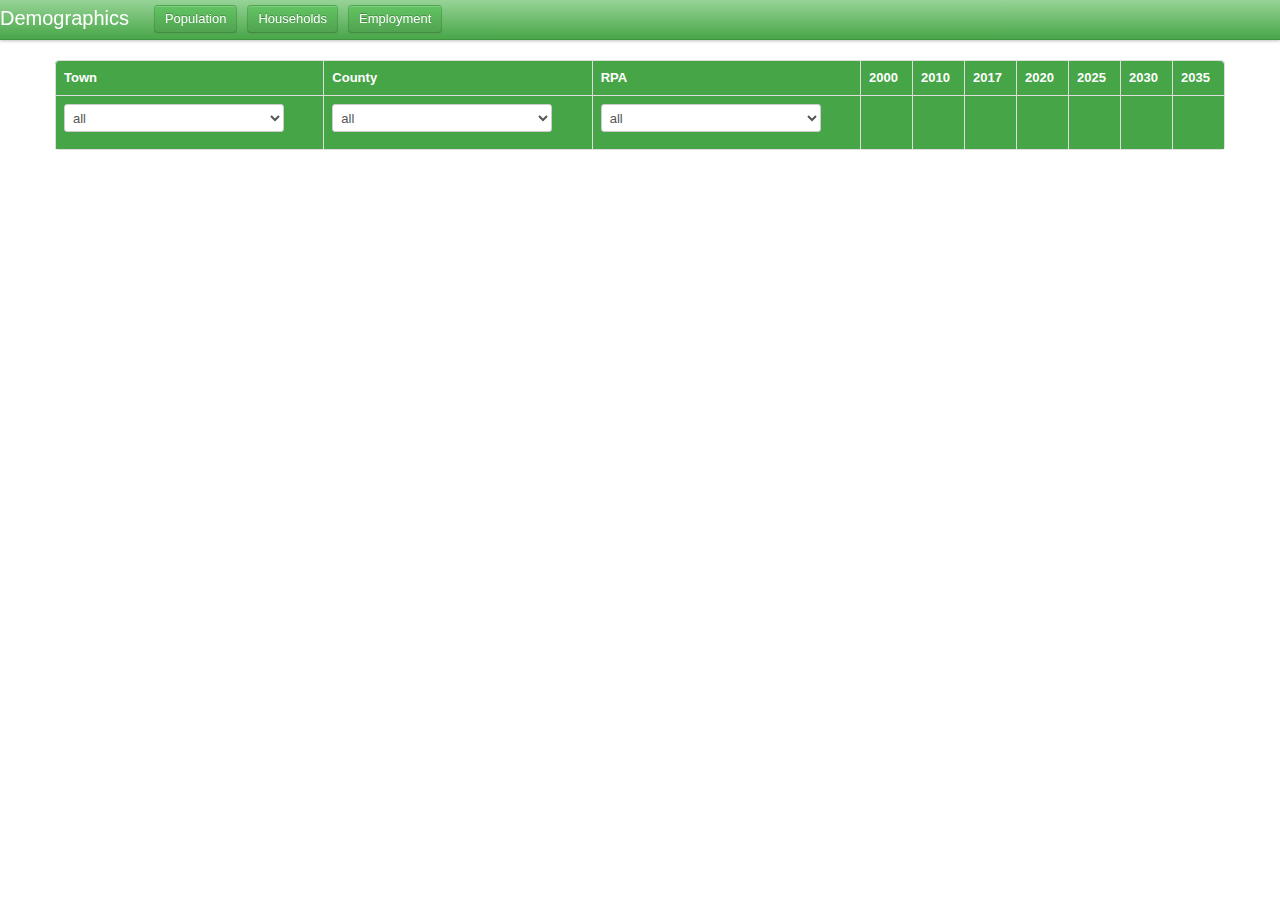
<file: index.html>
<!doctype html>
<!--[if lt IE 7]> <html class="no-js lt-ie9 lt-ie8 lt-ie7" lang="en"> <![endif]-->
<!--[if IE 7]>    <html class="no-js lt-ie9 lt-ie8" lang="en"> <![endif]-->
<!--[if IE 8]>    <html class="no-js lt-ie9" lang="en"> <![endif]-->
<!--[if gt IE 8]><!--> <html class="no-js" lang="en"> <!--<![endif]-->
<head>
	<meta charset="utf-8">
	<meta http-equiv="X-UA-Compatible" content="IE=edge,chrome=1">

	<title>Demographics</title>
	<meta name="description" content="">
	<meta name="author" content="">

	<meta name="viewport" content="width=device-width">

	<link rel="stylesheet" href="css/bootstrap.min.css">
	<style>
	body {
	  padding-top: 60px;
	  padding-bottom: 40px;
	}
	</style>
	<link rel="stylesheet" href="css/bootstrap-responsive.min.css">
	<link rel="stylesheet" href="css/style.css">

	<script src="js/libs/modernizr-2.5.3-respond-1.1.0.min.js"></script>
	 <link rel="shortcut icon" href="img/ico/favicon.ico">
    <link rel="apple-touch-icon-precomposed" sizes="144x144" href="img/ico/apple-touch-icon-144-precomposed.png">
    <link rel="apple-touch-icon-precomposed" sizes="114x114" href="img/ico/apple-touch-icon-114-precomposed.png">
    <link rel="apple-touch-icon-precomposed" sizes="72x72" href="img/ico/apple-touch-icon-72-precomposed.png">
    <link rel="apple-touch-icon-precomposed" href="img/ico/apple-touch-icon-57-precomposed.png">
</head>
<body>
    <div class="navbar navbar-fixed-top">
            <div class="navbar-inner">
              <div class="container" style="width: auto;">
               <a class="brand" href="#">
 Demographics
</a>
                <ul class="nav">
                  <li>
  <button  class="btn btn-success pop" >
    Population
    
  </button ></li>
   <li>
  <button  class="btn btn-success hh">
    Households
    
  </button></li>
   <li>
  <button  class="btn btn-success emp">
    Employment
    
  </button></li>
                    </ul>
               
              </div>
            </div>
         
  </div>


    <div class="container">

      <!-- Main hero unit for a primary marketing message or call to action -->
     <table class="table table-bordered table-striped">
    <thead class="headr">
        <tr class="tablesorter">
        <th>Town  </th>
        <th>County</th>
        <th>RPA</th>
        <th>2000</th>
        <th>2010</th>
        <th>2017</th>
        <th>2020</th>
        <th>2025</th>
        <th>2030</th>
        <th>2035</th>
        </tr>
        <tr>
        <th><select class="town"><option value="all">all</option><option value="Abington">Abington</option><option value="Acton">Acton</option><option value="Acushnet">Acushnet</option><option value="Adams">Adams</option><option value="Agawam">Agawam</option><option value="Alford">Alford</option><option value="Amesbury">Amesbury</option><option value="Amherst">Amherst</option><option value="Andover">Andover</option><option value="Aquinnah">Aquinnah</option><option value="Arlington">Arlington</option><option value="Ashburnham">Ashburnham</option><option value="Ashby">Ashby</option><option value="Ashfield">Ashfield</option><option value="Ashland">Ashland</option><option value="Athol">Athol</option><option value="Attleboro">Attleboro</option><option value="Auburn">Auburn</option><option value="Avon">Avon</option><option value="Ayer">Ayer</option><option value="Barnstable Town">Barnstable Town</option><option value="Barre">Barre</option><option value="Becket">Becket</option><option value="Bedford">Bedford</option><option value="Belchertown">Belchertown</option><option value="Bellingham">Bellingham</option><option value="Belmont">Belmont</option><option value="Berkley">Berkley</option><option value="Berlin">Berlin</option><option value="Bernardston">Bernardston</option><option value="Beverly">Beverly</option><option value="Billerica">Billerica</option><option value="Blackstone">Blackstone</option><option value="Blandford">Blandford</option><option value="Bolton">Bolton</option><option value="Boston">Boston</option><option value="Bourne">Bourne</option><option value="Boxborough">Boxborough</option><option value="Boxford">Boxford</option><option value="Boylston">Boylston</option><option value="Braintree">Braintree</option><option value="Brewster">Brewster</option><option value="Bridgewater">Bridgewater</option><option value="Brimfield">Brimfield</option><option value="Brockton">Brockton</option><option value="Brookfield">Brookfield</option><option value="Brookline">Brookline</option><option value="Buckland">Buckland</option><option value="Burlington">Burlington</option><option value="Cambridge">Cambridge</option><option value="Canton">Canton</option><option value="Carlisle">Carlisle</option><option value="Carver">Carver</option><option value="Charlemont">Charlemont</option><option value="Charlton">Charlton</option><option value="Chatham">Chatham</option><option value="Chelmsford">Chelmsford</option><option value="Chelsea">Chelsea</option><option value="Cheshire">Cheshire</option><option value="Chester">Chester</option><option value="Chesterfield">Chesterfield</option><option value="Chicopee">Chicopee</option><option value="Chilmark">Chilmark</option><option value="Clarksburg">Clarksburg</option><option value="Clinton">Clinton</option><option value="Cohasset">Cohasset</option><option value="Colrain">Colrain</option><option value="Concord">Concord</option><option value="Conway">Conway</option><option value="Cummington">Cummington</option><option value="Dalton">Dalton</option><option value="Danvers">Danvers</option><option value="Dartmouth">Dartmouth</option><option value="Dedham">Dedham</option><option value="Deerfield">Deerfield</option><option value="Dennis">Dennis</option><option value="Dighton">Dighton</option><option value="Douglas">Douglas</option><option value="Dover">Dover</option><option value="Dracut">Dracut</option><option value="Dudley">Dudley</option><option value="Dunstable">Dunstable</option><option value="Duxbury">Duxbury</option><option value="East Bridgewater">East Bridgewater</option><option value="East Brookfield">East Brookfield</option><option value="East Longmeadow">East Longmeadow</option><option value="Eastham">Eastham</option><option value="Easthampton">Easthampton</option><option value="Easton">Easton</option><option value="Edgartown">Edgartown</option><option value="Egremont">Egremont</option><option value="Erving">Erving</option><option value="Essex">Essex</option><option value="Everett">Everett</option><option value="Fairhaven">Fairhaven</option><option value="Fall River">Fall River</option><option value="Falmouth">Falmouth</option><option value="Fitchburg">Fitchburg</option><option value="Florida">Florida</option><option value="Foxborough">Foxborough</option><option value="Framingham">Framingham</option><option value="Franklin">Franklin</option><option value="Freetown">Freetown</option><option value="Gardner">Gardner</option><option value="Georgetown">Georgetown</option><option value="Gill">Gill</option><option value="Gloucester">Gloucester</option><option value="Goshen">Goshen</option><option value="Gosnold">Gosnold</option><option value="Grafton">Grafton</option><option value="Granby">Granby</option><option value="Granville">Granville</option><option value="Great Barrington">Great Barrington</option><option value="Greenfield">Greenfield</option><option value="Groton">Groton</option><option value="Groveland">Groveland</option><option value="Hadley">Hadley</option><option value="Halifax">Halifax</option><option value="Hamilton">Hamilton</option><option value="Hampden">Hampden</option><option value="Hancock">Hancock</option><option value="Hanover">Hanover</option><option value="Hanson">Hanson</option><option value="Hardwick">Hardwick</option><option value="Harvard">Harvard</option><option value="Harwich">Harwich</option><option value="Hatfield">Hatfield</option><option value="Haverhill">Haverhill</option><option value="Hawley">Hawley</option><option value="Heath">Heath</option><option value="Hingham">Hingham</option><option value="Hinsdale">Hinsdale</option><option value="Holbrook">Holbrook</option><option value="Holden">Holden</option><option value="Holland">Holland</option><option value="Holliston">Holliston</option><option value="Holyoke">Holyoke</option><option value="Hopedale">Hopedale</option><option value="Hopkinton">Hopkinton</option><option value="Hubbardston">Hubbardston</option><option value="Hudson">Hudson</option><option value="Hull">Hull</option><option value="Huntington">Huntington</option><option value="Ipswich">Ipswich</option><option value="Kingston">Kingston</option><option value="Lakeville">Lakeville</option><option value="Lancaster">Lancaster</option><option value="Lanesborough">Lanesborough</option><option value="Lawrence">Lawrence</option><option value="Lee">Lee</option><option value="Leicester">Leicester</option><option value="Lenox">Lenox</option><option value="Leominster">Leominster</option><option value="Leverett">Leverett</option><option value="Lexington">Lexington</option><option value="Leyden">Leyden</option><option value="Lincoln">Lincoln</option><option value="Littleton">Littleton</option><option value="Longmeadow">Longmeadow</option><option value="Lowell">Lowell</option><option value="Ludlow">Ludlow</option><option value="Lunenburg">Lunenburg</option><option value="Lynn">Lynn</option><option value="Lynnfield">Lynnfield</option><option value="Malden">Malden</option><option value="Manchester-by-the-Sea">Manchester-by-the-Sea</option><option value="Mansfield">Mansfield</option><option value="Marblehead">Marblehead</option><option value="Marion">Marion</option><option value="Marlborough">Marlborough</option><option value="Marshfield">Marshfield</option><option value="Mashpee">Mashpee</option><option value="Mattapoisett">Mattapoisett</option><option value="Maynard">Maynard</option><option value="Medfield">Medfield</option><option value="Medford">Medford</option><option value="Medway">Medway</option><option value="Melrose">Melrose</option><option value="Mendon">Mendon</option><option value="Merrimac">Merrimac</option><option value="Methuen">Methuen</option><option value="Middleborough">Middleborough</option><option value="Middlefield">Middlefield</option><option value="Middleton">Middleton</option><option value="Milford">Milford</option><option value="Millbury">Millbury</option><option value="Millis">Millis</option><option value="Millville">Millville</option><option value="Milton">Milton</option><option value="Monroe">Monroe</option><option value="Monson">Monson</option><option value="Montague">Montague</option><option value="Monterey">Monterey</option><option value="Montgomery">Montgomery</option><option value="Mount Washington">Mount Washington</option><option value="Nahant">Nahant</option><option value="Nantucket">Nantucket</option><option value="Natick">Natick</option><option value="Needham">Needham</option><option value="New Ashford">New Ashford</option><option value="New Bedford">New Bedford</option><option value="New Braintree">New Braintree</option><option value="New Marlborough">New Marlborough</option><option value="New Salem">New Salem</option><option value="Newbury">Newbury</option><option value="Newburyport">Newburyport</option><option value="Newton">Newton</option><option value="Norfolk">Norfolk</option><option value="North Adams">North Adams</option><option value="North Andover">North Andover</option><option value="North Attleborough">North Attleborough</option><option value="North Brookfield">North Brookfield</option><option value="North Reading">North Reading</option><option value="Northampton">Northampton</option><option value="Northborough">Northborough</option><option value="Northbridge">Northbridge</option><option value="Northfield">Northfield</option><option value="Norton">Norton</option><option value="Norwell">Norwell</option><option value="Norwood">Norwood</option><option value="Oak Bluffs">Oak Bluffs</option><option value="Oakham">Oakham</option><option value="Orange">Orange</option><option value="Orleans">Orleans</option><option value="Otis">Otis</option><option value="Oxford">Oxford</option><option value="Palmer">Palmer</option><option value="Paxton">Paxton</option><option value="Peabody">Peabody</option><option value="Pelham">Pelham</option><option value="Pembroke">Pembroke</option><option value="Pepperell">Pepperell</option><option value="Peru">Peru</option><option value="Petersham">Petersham</option><option value="Phillipston">Phillipston</option><option value="Pittsfield">Pittsfield</option><option value="Plainfield">Plainfield</option><option value="Plainville">Plainville</option><option value="Plymouth">Plymouth</option><option value="Plympton">Plympton</option><option value="Princeton">Princeton</option><option value="Provincetown">Provincetown</option><option value="Quincy">Quincy</option><option value="Randolph">Randolph</option><option value="Raynham">Raynham</option><option value="Reading">Reading</option><option value="Rehoboth">Rehoboth</option><option value="Revere">Revere</option><option value="Richmond">Richmond</option><option value="Rochester">Rochester</option><option value="Rockland">Rockland</option><option value="Rockport">Rockport</option><option value="Rowe">Rowe</option><option value="Rowley">Rowley</option><option value="Royalston">Royalston</option><option value="Russell">Russell</option><option value="Rutland">Rutland</option><option value="Salem">Salem</option><option value="Salisbury">Salisbury</option><option value="Sandisfield">Sandisfield</option><option value="Sandwich">Sandwich</option><option value="Saugus">Saugus</option><option value="Savoy">Savoy</option><option value="Scituate">Scituate</option><option value="Seekonk">Seekonk</option><option value="Sharon">Sharon</option><option value="Sheffield">Sheffield</option><option value="Shelburne">Shelburne</option><option value="Sherborn">Sherborn</option><option value="Shirley">Shirley</option><option value="Shrewsbury">Shrewsbury</option><option value="Shutesbury">Shutesbury</option><option value="Somerset">Somerset</option><option value="Somerville">Somerville</option><option value="South Hadley">South Hadley</option><option value="Southampton">Southampton</option><option value="Southborough">Southborough</option><option value="Southbridge">Southbridge</option><option value="Southwick">Southwick</option><option value="Spencer">Spencer</option><option value="Springfield">Springfield</option><option value="Sterling">Sterling</option><option value="Stockbridge">Stockbridge</option><option value="Stoneham">Stoneham</option><option value="Stoughton">Stoughton</option><option value="Stow">Stow</option><option value="Sturbridge">Sturbridge</option><option value="Sudbury">Sudbury</option><option value="Sunderland">Sunderland</option><option value="Sutton">Sutton</option><option value="Swampscott">Swampscott</option><option value="Swansea">Swansea</option><option value="Taunton">Taunton</option><option value="Templeton">Templeton</option><option value="Tewksbury">Tewksbury</option><option value="Tisbury">Tisbury</option><option value="Tolland">Tolland</option><option value="Topsfield">Topsfield</option><option value="Townsend">Townsend</option><option value="Truro">Truro</option><option value="Tyngsborough">Tyngsborough</option><option value="Tyringham">Tyringham</option><option value="Upton">Upton</option><option value="Uxbridge">Uxbridge</option><option value="Wakefield">Wakefield</option><option value="Wales">Wales</option><option value="Walpole">Walpole</option><option value="Waltham">Waltham</option><option value="Ware">Ware</option><option value="Wareham">Wareham</option><option value="Warren">Warren</option><option value="Warwick">Warwick</option><option value="Washington">Washington</option><option value="Watertown">Watertown</option><option value="Wayland">Wayland</option><option value="Webster">Webster</option><option value="Wellesley">Wellesley</option><option value="Wellfleet">Wellfleet</option><option value="Wendell">Wendell</option><option value="Wenham">Wenham</option><option value="West Boylston">West Boylston</option><option value="West Bridgewater">West Bridgewater</option><option value="West Brookfield">West Brookfield</option><option value="West Newbury">West Newbury</option><option value="West Springfield">West Springfield</option><option value="West Stockbridge">West Stockbridge</option><option value="West Tisbury">West Tisbury</option><option value="Westborough">Westborough</option><option value="Westfield">Westfield</option><option value="Westford">Westford</option><option value="Westhampton">Westhampton</option><option value="Westminster">Westminster</option><option value="Weston">Weston</option><option value="Westport">Westport</option><option value="Westwood">Westwood</option><option value="Weymouth">Weymouth</option><option value="Whately">Whately</option><option value="Whitman">Whitman</option><option value="Wilbraham">Wilbraham</option><option value="Williamsburg">Williamsburg</option><option value="Williamstown">Williamstown</option><option value="Wilmington">Wilmington</option><option value="Winchendon">Winchendon</option><option value="Winchester">Winchester</option><option value="Windsor">Windsor</option><option value="Winthrop">Winthrop</option><option value="Woburn">Woburn</option><option value="Worcester">Worcester</option><option value="Worthington">Worthington</option><option value="Wrentham">Wrentham</option><option value="Yarmouth">Yarmouth</option></select>
              </th>
        <th><select class="county">
        <option value='all'>all</option>
        <option value='Barnstable'>Barnstable</option>
<option value='Berkshire'>Berkshire</option>
<option value='Bristol'>Bristol</option>
<option value='Dukes'>Dukes</option>
<option value='Essex'>Essex</option>
<option value='Franklin'>Franklin</option>
<option value='Hampden'>Hampden</option>
<option value='Hampshire'>Hampshire</option>
<option value='Middlesex'>Middlesex</option>
<option value='Nantucket'>Nantucket</option>
<option value='Norfolk'>Norfolk</option>
<option value='Plymouth'>Plymouth</option>
<option value='Suffolk'>Suffolk</option>
<option value='Worcester'>Worcester</option>

        </select>
        </th>
        <th><select class="RPA">
        <option value="all">all</option>
        <option value='BRPC'>BRPC</option>
<option value='CCC'>CCC</option>
<option value='CMRPC'>CMRPC</option>
<option value='FRCOG'>FRCOG</option>
<option value='MAPC'>MAPC</option>
<option value='MAPC/OCPC'>MAPC/OCPC</option>
<option value='MRPC'>MRPC</option>
<option value='MVC'>MVC</option>
<option value='MVPC'>MVPC</option>
<option value='NMCOG'>NMCOG</option>
<option value='NPEDC'>NPEDC</option>
<option value='OCPC'>OCPC</option>
<option value='PVPC'>PVPC</option>
<option value='SRPEDD'>SRPEDD</option>

        </select></th>
        <th class='v2000'></th>
       <th class='v2010'></th>
        <th class='v2017'></th>
        <th class='v2020'></th>
        <th class='v2025'></th>
        <th class='v2030'></th>
        <th class='v2035'></th>
        </tr>
    </thead>
    <tbody class="stats tablesorter">
    </tbody>
</table>
</div>

    </div> <!-- /container -->
<script src="//ajax.googleapis.com/ajax/libs/jquery/1.7.2/jquery.min.js"></script>
<script>window.jQuery || document.write('<script src="js/libs/jquery-1.7.2.min.js"><\/script>')</script>

<script src="js/libs/bootstrap/bootstrap.min.js"></script>

<script src="js/plugins.js"></script>
<script src="js/script.js"></script>
<script>
	var _gaq=[['_setAccount','UA-31218444-1'],['_trackPageview']];
	(function(d,t){var g=d.createElement(t),s=d.getElementsByTagName(t)[0];
	g.src=('https:'==location.protocol?'//ssl':'//www')+'.google-analytics.com/ga.js';
	s.parentNode.insertBefore(g,s)}(document,'script'));
</script>

</body>
</html>
</file>
<file: css/style.css>
/* ===== Primary Styles ========================================================
   Author:
   ========================================================================== */








table.tablesorter thead tr .header {
    background-image: url(../img/bg.gif);
	background-repeat: no-repeat;
	background-position: center right;
	cursor: pointer;
}
thead{
 background-color:#46a546;
 color:#fff;
}

table.tablesorter thead tr .headerSortUp {
	background-image: url(../img/asc.gif);
}
table.tablesorter thead tr .headerSortDown {
	background-image: url(../img/desc.gif);
}
</file>
